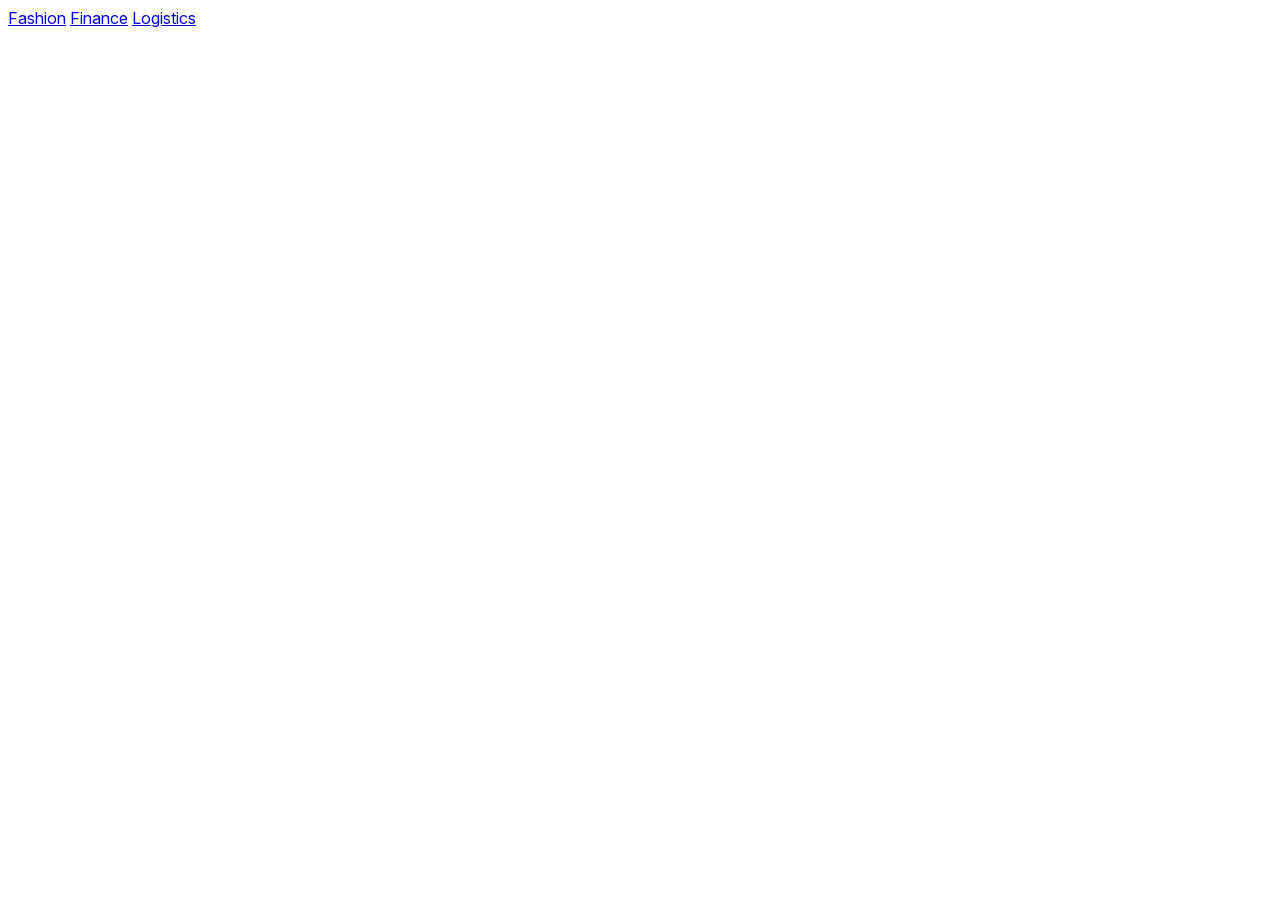
<file: cases/index.html>
<!doctype html>
<html lang="en">
<head>
  <meta charset="utf-8">
  <meta name="viewport" content="width=device-width, initial-scale=1">
  <meta name="color-scheme" content="dark light">
  <link rel="preload" href="/assets/InterVariable.woff2" as="font" crossorigin>
  <link rel="stylesheet" href="/style.css">
  <link rel="icon" href="/favicon.ico">
  <link rel="icon" href="/assets/favicon.svg">
  <title>Cases – Den Renovatto</title>
  <meta name="description" content="Collection of UX/UI design case studies.">
  <meta property="og:title" content="Cases – Den Renovatto">
  <meta property="og:description" content="Collection of UX/UI design case studies.">
  <meta property="og:image" content="https://denvatto.vercel.app/assets/og-cases.png">
  <meta property="og:image:alt" content="Den Renovatto's Portfolio Cases page placeholder image.">
  <meta name="twitter:card" content="summary_large_image">
  <script src="/script.js" defer></script>
</head>
<body>
  <main>
    <a href="/cases/fashion/">Fashion</a>
    <a href="/cases/finance/">Finance</a>
    <a href="/cases/logistics/">Logistics</a>
  </main>
</body>
</html>
</file>
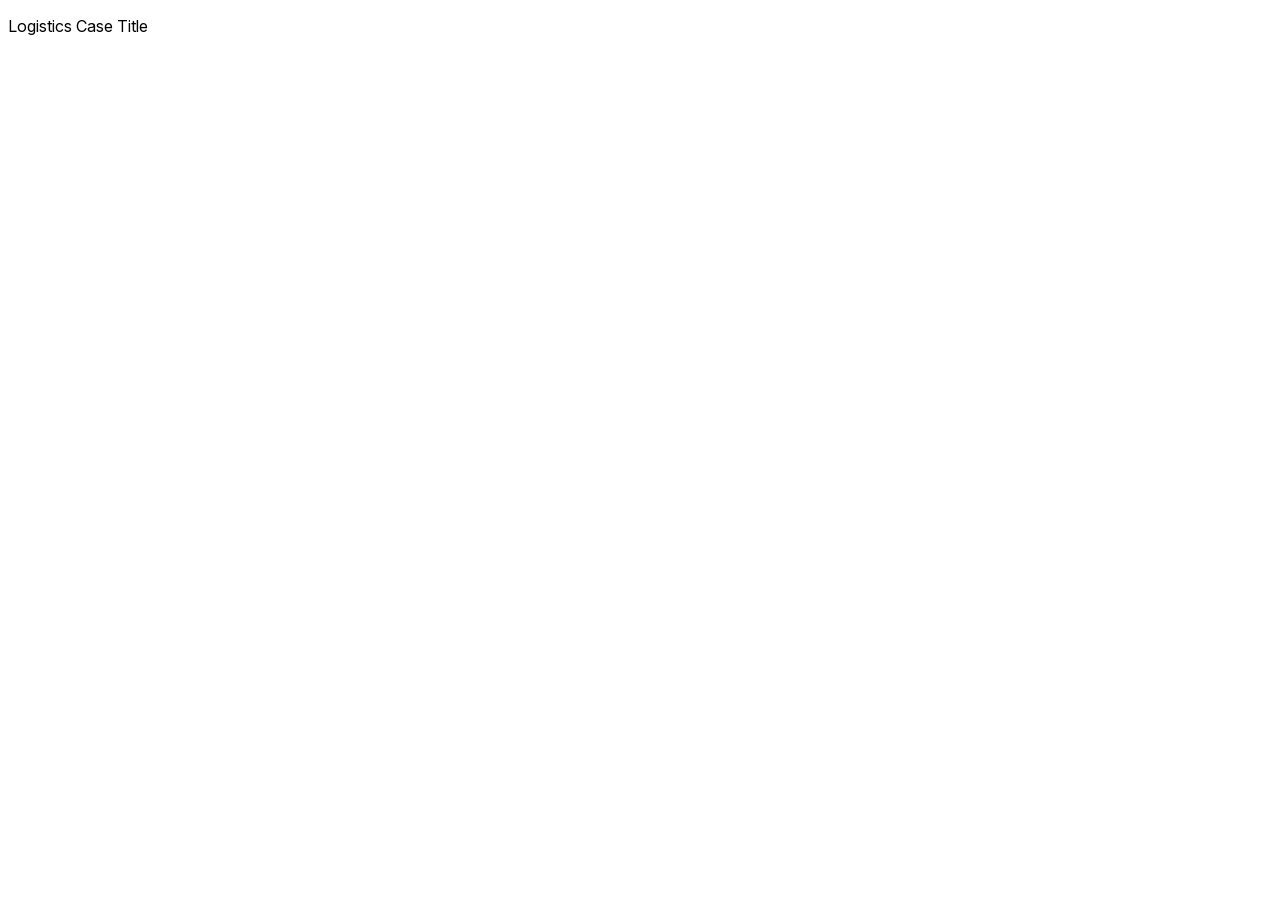
<file: cases/logistics/index.html>
<!doctype html>
<html lang="en">
<head>
  <meta charset="utf-8">
  <meta name="viewport" content="width=device-width, initial-scale=1">
  <meta name="color-scheme" content="dark light">
  <link rel="preload" href="/assets/InterVariable.woff2" as="font" crossorigin>
  <link rel="stylesheet" href="/style.css">
  <link rel="icon" href="/favicon.ico">
  <link rel="icon" href="/assets/favicon.svg">
  <title>Logistics Case Title – Den Renovatto</title>
  <meta name="description" content="UX/UI design case study for a logistics project.">
  <meta property="og:title" content="Logistics Case Title – Den Renovatto">
  <meta property="og:description" content="UX/UI design case study for a logistics project.">
  <meta property="og:image" content="https://denvatto.vercel.app/assets/og-logistics.png">
  <meta property="og:image:alt" content="Den Renovatto's Logistics case page placeholder image.">
  <meta name="twitter:card" content="summary_large_image">
  <script src="/script.js" defer></script>
</head>
<body>
  <main>
    <p>Logistics Case Title</p>
  </main>
</body>
</html>
</file>
<file: style.css>
@font-face {
  font-display: block;
  font-family: "Inter";
  font-weight: 100 900;
  src: url(/assets/InterVariable.woff2);
}

:root {
  --black-raw: 0 0 0;
  --black: rgb(var(--black-raw));
  --white-raw: 255 255 255;
  --white: rgb(var(--white-raw));
  background-color: var(--black);
  color: var(--white);
  font-family: "Inter", sans-serif;
}

@media (prefers-color-scheme: light) {
  :root {
    background-color: var(--white);
    color: var(--black);
  }
}
</file>
